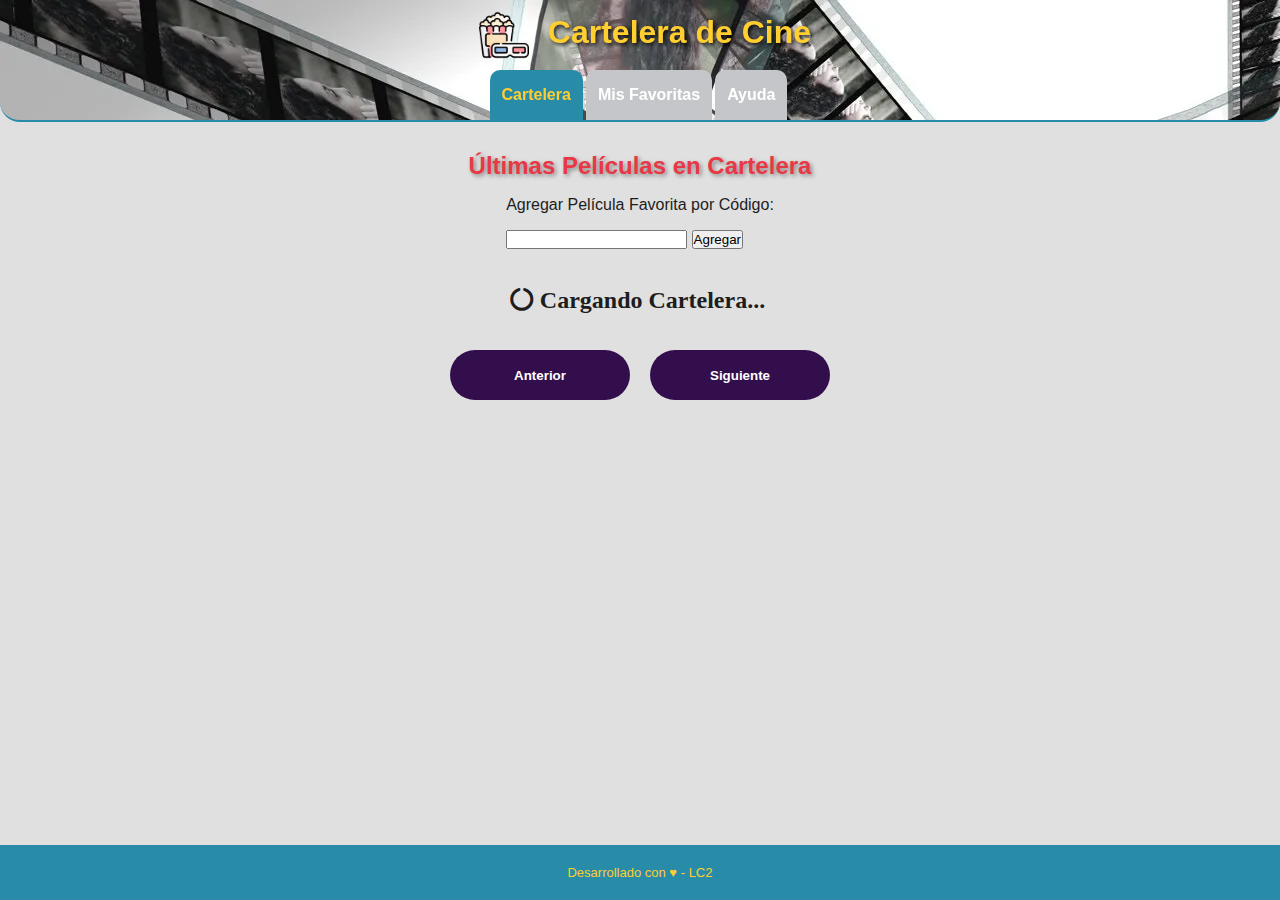
<file: index.html>
<!DOCTYPE html>
<html lang="es">

<head>
  <meta charset="UTF-8" />
  <meta name="viewport" content="width=device-width, initial-scale=1.0" />
  <title>TUP LC2 - TP Integrador - Cine</title>
  <link rel="stylesheet" href="https://cdnjs.cloudflare.com/ajax/libs/font-awesome/5.15.4/css/all.min.css">
  <!-- Estilos CSS -->
  <link rel="stylesheet" href="css/common.css" />
  <link rel="stylesheet" href="css/pages/index.css">
  <link rel="icon" type="image/x-icon" href="img/cinema_popcorn.ico">
  <!-- JS -->
  <script src="js/common.js" defer></script>
  <script src="js/pages/index.js" defer></script>
</head>

<body>
  <header>
    <h1>
      <!--Titulo Cabecera-->
      <img src="img\IconoCine.png" alt="icono">
      <span>Cartelera de Cine</span>
    </h1>
    <nav>
      <!--Menu Superior-->
      <ul>
        <li class="current-page"><a href="#">Cartelera</a></li>
        <li><a href="favorities.html">Mis Favoritas</a></li>
        <li><a href="help.html">Ayuda</a></li>
      </ul>
    </nav>
  </header>
  <!-- Contenido principal de la página -->
  <main>
    <h2>Últimas Películas en Cartelera</h2>
    <section id="form-movie-new">
      <!--Seccion para agregar una palicula favorita por codigo-->      
      <form action="">
        <p>Agregar Película Favorita por Código:</p>
        <input id="codigoPel">
        <button id="btnAgregar" name="btnAgregar" onclick="agregarFavCod()" type="button">Agregar</button>  
      </form>
    </section>
    <br>
    <section id="sec-messages">

    </section>
    <div id="mensajeCargando" class="cargando">
      <i class="fas fa-circle-notch"> Cargando Cartelera... </i> 
    </div>
    <section id="sec_peliculas">
      <!--Seccion visualizacion de peliculas-->
      <div class="contenedorPeliculas" id="contenedorPeliculas">
      
      </div>
    </section>
    <section id="sec_paginador_peliculas">
      <!--Seccion de Paginacion-->
      <div class="paginacion" id="paginacion">
        <button id="btnAnterior" type="button" onclick="antPag()">Anterior</button>
        <button id="btnSiguiente" type="button" onclick="sigPag()">Siguiente</button>
      </div>
    </section>

  </main>
  <footer>
    <p>Desarrollado con ♥ - LC2</p>
  </footer>
</body>

</html>
</file>
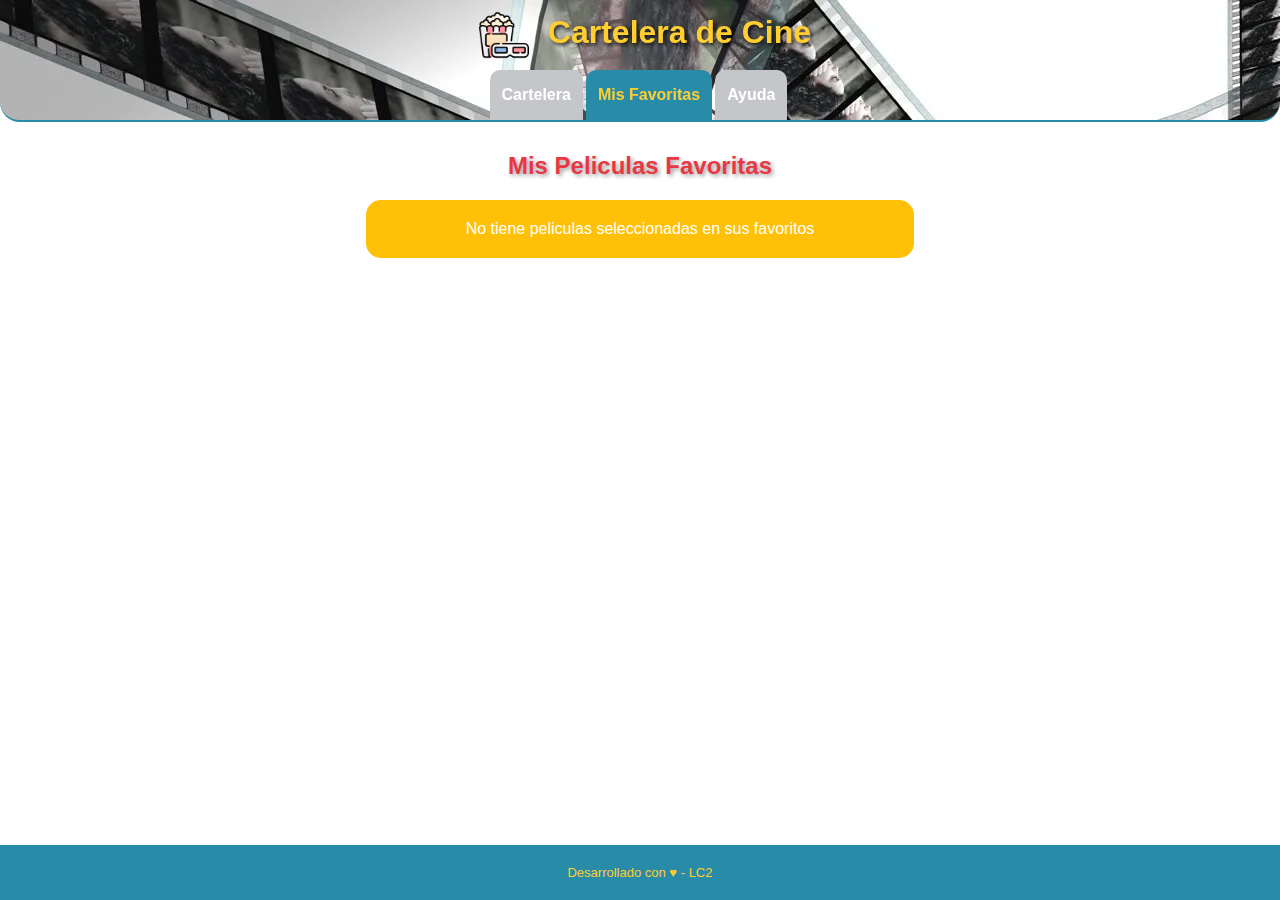
<file: favorities.html>
<!DOCTYPE html>
<html lang="es">

<head>
  <meta charset="UTF-8" />
  <meta name="viewport" content="width=device-width, initial-scale=1.0" />
  <title>TUP LC2 - TP Integrador</title>
  <link rel="stylesheet" href="https://cdnjs.cloudflare.com/ajax/libs/font-awesome/5.15.4/css/all.min.css">
  <!-- Estilos CSS -->
  <link rel="stylesheet" href="css/common.css" />
  <link rel="stylesheet" href="css/pages/favorities.css" />
  <link rel="icon" type="image/x-icon" href="img/cinema_popcorn.ico">
  <!-- JS -->
  <script src="js/common.js" defer></script>
  <script src="js/pages/favorities.js" defer></script>
</head>

<body>
  <header>
    <h1>
      <!--Titulo Cabecera-->
      <img src="img\IconoCine.png" alt="icono">
      <span>Cartelera de Cine</span>
    </h1>
    <nav>
      <!--Menu Superior-->
      <ul>
        <li><a href="index.html">Cartelera</a></li>
        <li class="current-page"><a href="">Mis Favoritas</a></li>
        <li><a href="help.html">Ayuda</a></li>
      </ul>
    </nav>
  </header>
  <!-- Contenido principal de la página -->
  <main>
    <h2>Mis Peliculas Favoritas</h2>
    <section id="sec-messages">
      <p id="warning" class="">No tiene peliculas seleccionadas en sus favoritos</p>
    </section>
    <div id="mensajeCargando" class="cargando">
      <i class="fas fa-circle-notch"> Cargando Favoritos... </i> 
    </div>
    <section id="sec-favorities-list">
      <!--Sección contenido de paliculas favoritas-->
      <div class="contenedorPeliculasFavoritas" id="contenedorPeliculasFavoritas">
        
      </div>
    </section>
     </main>
  <footer>
    <p>Desarrollado con ♥ - LC2</p>
  </footer>

</body>

</html>
</file>
<file: css/common.css>
* {
  box-sizing: border-box;
  margin: 0;
  padding: 0;
  font-family: "Lucida Sans", "Lucida Sans Regular", "Lucida Grande","Lucida Sans Unicode", "Geneva", Verdana, sans-serif;
}
:root {
  /* Declaro variables CSS con colores principales */
  --color-theme: #FFCE30;
  --color-active: #288BA8;
  --color-back-active: #746AB0;
  --color-back-inactive: #c4c6c9;
  --color-titulos: #E83845;
  --color-texto-blanco: #FFF;
  --color-gradient: linear-gradient(
    to right,
    var(--color-theme),
    var(--color-back-active)
  );
}
body {
  height: 100%;
  width: 100%;
}
ul {
  list-style: none;
  padding: 0;
  margin: 0;
}
button,
a {
  user-select: none;
  -webkit-user-select: none;
}
header {
  position: fixed;
  top: 0;
  width: 100%;
  background-image: url('../img/FondoCine6.webp');
  background-repeat: no-repeat;                     /*Para que la imagen no se repita*/
  border-radius: 0 0% 20px 20px ;
  border-bottom: 2px solid var(--color-active);
}
nav > ul {
  display: flex;
  justify-content: space-between;
  justify-content: center;
}
nav li {
  flex: 0 0 auto;
  padding-right: 3px;   /*Separa las opciones de menu entre si*/
}
nav li a {
  display: block;
  padding: 16px 12px;
  text-align: center;
  text-decoration: none;
  font-size: 1em;
  font-weight: bold;
  color: var(--color-texto-blanco);
  background-color: var(--color-back-inactive);
  border-radius: 10px 10px 0 0;       /*Redondea los bordes superiores (los dos primeros son la esquina izq y der superiores, mientras que los dos ultimos son la esquina izq y der inferior)*/
}
nav li.current-page a {
  color: var(--color-theme);
  background-color: var(--color-active);
  pointer-events: none;
}
main {
  margin-top: 120px;
  overflow: auto;
  padding: 16px;
  padding-bottom: 60px;
  height: calc(100% - 120px);
  width: 100%;
}
h1 {
  text-align: center;
  margin: 0;
  color: var(--color-theme);
  text-shadow: 2px 2px 4px rgba(0, 0, 0, 0.9); /*Le agregamos un sombrado al h1*/
}
h1 > img {
  width: 70px;
  vertical-align: middle;
  padding: 10px;
}
h2 {
  color: var(--color-titulos);
  margin: 16px 0;
  text-align: center;
  text-shadow: 2px 2px 4px rgba(0, 0, 0, 0.4);
}
h3 {
  color: var(--color-theme);
  margin: 8px 0;
}
main section {
  display: flex;
  justify-content: space-around;
}
footer {
  position: fixed;
  bottom: 0px;
  background-color: var(--color-active);
  width: 100%;
  text-align: center;
  padding-top: 10px;
  padding-bottom: 10px;
}
footer p {
  font-size: small;
  color: var(--color-theme);
}
main p {
  margin-bottom: 16px;
}
/* Media Query: Estilos a aplicar sólo en pantallas mayores a 400px */
@media (min-width: 400px) {
  main {
    padding-left: 10%;
    padding-right: 10%;
  }
  footer {
    padding-top: 20px;
    padding-bottom: 20px;
  }
}

.loader {
  width: 60px;
  height: 60px;
 }
 
 .loader::before {
  content: "";
  box-sizing: border-box;
  position: absolute;
  width: 60px;
  height: 60px;
  border-radius: 50%;
  border-top: 2px solid #8900FF;
  border-right: 2px solid transparent;
  animation: spinner8217 0.8s linear infinite;
 }
 
 @keyframes spinner8217 {
  to {
   transform: rotate(360deg);
  }
 }
.loader-container{
  margin: auto;
  display: flex;
  justify-content: center;
}
.display{
  display: none;
}
.msg{
  width: 50%;
  margin: 20px auto;
  padding: 15px;
  border-radius: 15px;
  color: #fff;
  font-size: 12px;
  font-weight: 200;
  text-align: center;
}
.amarillo{
  background-color: #ffc107;
}
.rojo{
  background-color:#dc3545;
}
.verde{
  background-color:#28a745 ;
}

/*MENSAJE DE CARGA*/
.cargando {
  display: none; /* Por defecto, oculto el mensaje de carga */
  text-align: center;
  margin: 20px;
}

.cargando i {
  font-size: 24px;
  margin-right: 5px;
}
</file>
<file: css/pages/index.css>
* {
    font-family: 'Montserrat', sans-serif;
}

:root {
    /* Declaro variables CSS con colores principales */
    --color-theme: #FFCE30;
    --color-active: #288BA8;
    --color-back-active: #746AB0;
    --color-back-inactive: #c4c6c9;
    --color-titulos: #E83845;
    --color-texto-blanco: #FFF;
    --color-gradient: linear-gradient(
        to right,
        var(--color-theme),
        var(--color-back-active));
}

body {
    background-color: #e0e0e0;
    color: #1d1d1d;
}

.contenedorPeliculas { /*Se encuentra levemente desplazado a la izquierda*/
    display: grid;
    grid-template-columns: repeat(4, 1fr);
    width: 100%;
    max-width: 1000px;
    align-content: center;
    grid-gap: 40px;
}

.contenedorPeliculas p {
    font-size: 12px;
    font-family: 'Gill Sans', 'Gill Sans MT', 'Calibri', 'Trebuchet MS', sans-serif;
    color: var(--color-active);
    margin-bottom: 0px;
}

.contenedorPeliculas h3 {
    text-align: center;
    font-size: 16px;
    font-weight: 600;
}

.contenedorPeliculas img {
    width: 100%;
    height: 65%;
    margin-bottom: 5px;
    border-radius: 15px;
}

#success {
    background-color: #28a745;
    color: #fff;
    border: none;
    padding: 20px 100px;
    border-radius: 15px;
}

#error {
    background-color: #dc3545;
    color: #fff;
    border: none;
    padding: 20px 100px;
    border-radius: 15px;
}

#warning {
    background-color: #ffc107;
    color: #fff;
    border: none;
    padding: 20px 100px;
    border-radius: 15px;
}




/*BOTONES*/

.paginacion {
    position: relative;
    /*bottom: ;*/
    top: 8px;
    width: 100%;
    display: flex;
    justify-content: center;
    gap: 20px;
    padding: 10px 0;
}

.paginacion button {
    cursor: auto;
    border: none;
    display: flex;
    align-items: center;
    justify-content: center;
    text-align: center;
    height: 50px;
    width: 180px;
    background-color: rgba(40, 1, 68, 0.945);
    color: #fff;
    border-radius: 50px;
    /*font-family: ;*/
    font-weight: bolder;
    transition: .3s ease all;
}

.paginacion button:hover {
    background-color: var(--color-back-active);
}

/*Estilos Generales Botones Favoritos*/
.button {
    background: #7f8c8d;
    color: var(--color-texto-blanco);
    display: block; /*Nose si va*/
    font-size: 11.5px;
    font-weight: 600;
    margin: 5px 25px; 
    padding: 10px 0;
    text-align: center;
    text-decoration: none;
    box-shadow: 0px 3px 0px #373c3c;
    border: none;
}

/*
.button span {
    margin-right: 10px;
}
*/

.button.medium {
    width: 75%;
}

.button.radius {
    border-radius: 50px;
}

.button:hover {
    box-shadow: 0px 0px 0px;
}
</file>
<file: css/pages/favorities.css>
* {
    font-family: 'Montserrat', sans-serif;
}

:root {
    /* Declaro variables CSS con colores principales */
    --color-theme: #FFCE30;
    --color-active: #288BA8;
    --color-back-active: #746AB0;
    --color-back-inactive: #c4c6c9;
    --color-titulos: #E83845;
    --color-texto-blanco: #FFF;
    --color-gradient: linear-gradient(
        to right,
        var(--color-theme),
        var(--color-back-active));
}

main h2{ /*Dejamos espaciado el titulo, asi bajando el div de peliculas favoritas*/
    margin-bottom: 20px;
}


.contenedorPeliculasFavoritas { /*Se encuentra levemente desplazado a la izquierda*/
    display: grid;
    grid-template-columns: repeat(2, 1fr);
    width: 100%;
    max-width: 1000px;
    align-content: center;
    gap: 50px 75px;
}

.contenedorPeliculasFavoritas p {
    font-size: 12px;
    font-family: 'Gill Sans', 'Gill Sans MT', 'Calibri', 'Trebuchet MS', sans-serif;
    color: var(--color-active);
    margin-bottom: 0px;
}

.contenedorPeliculasFavoritas h3 {
    text-align: center;
    font-size: 16px;
    font-weight: 600;
    margin-top: 18px;
}

.contenedorPeliculasFavoritas img {
    width: 60%;
    height: 65%;
    margin-bottom: 10px;
    border-radius: 15px;
    display: block;
    margin: 0 auto;
}

/*BOTONES*/

.button {
    background: #7f8c8d;
    color: var(--color-texto-blanco);
    display: block; 
    margin-left: auto;
    margin-right: auto;
    font-size: 11.5px;
    font-weight: 600;
    margin: 5px 25px; 
    padding: 10px 0;
    text-align: center;
    text-decoration: none;
    box-shadow: 0px 3px 0px #373c3c;
    border: none;
    margin-top: 10px;
}

.button.medium {
    width: 85%;
}

.button.radius {
    border-radius: 50px;
}

.button:hover {
    box-shadow: 0px 0px 0px;
}

#warning {
    background-color: #ffc107;
    color: #fff;
    border: none;
    padding: 20px 100px;
    border-radius: 15px;
}
</file>
